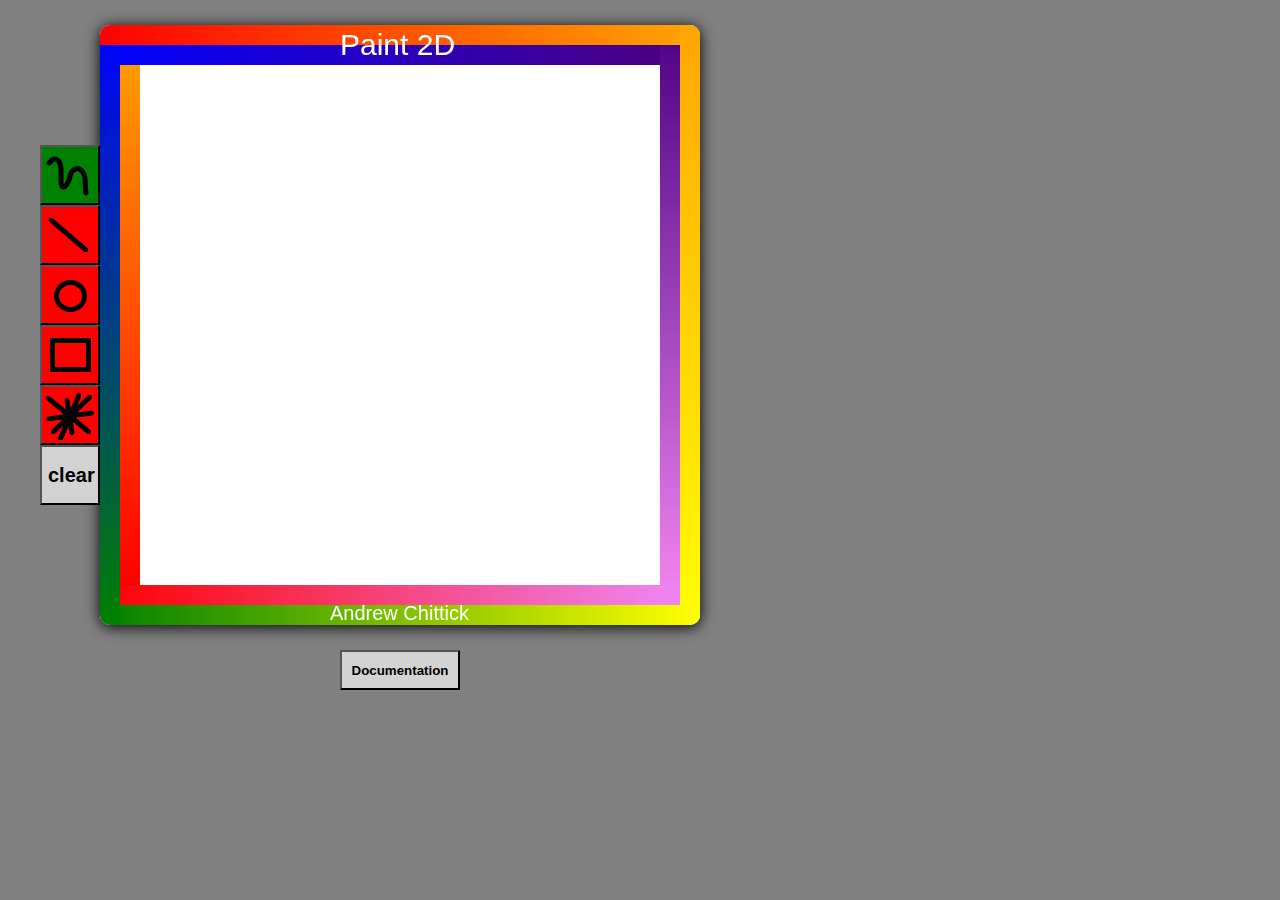
<file: graphicsDemo.html>
<!--
TITLE: Paint 2D
AUTHOR: Andrew P Chittick (APC)
CREATE DATE: 9/27/19
PURPOSE: Low-level graphics demo
	a low-level paint using html canvas
	buttons for different drawing js functions
-->

<!DOCTYPE html>
<html lang="en"><head><meta http-equiv="Content-Type" content="text/html; charset=UTF-8">
<title>Paint</title>
<link rel="stylesheet" type="text/css" href="graphicsDemo.css">

<!-- This links to the jQuery library so your js code will work
Always include this *before* your own js code (extremely important) -->
<script src="https://ajax.googleapis.com/ajax/libs/jquery/3.3.1/jquery.min.js"></script>
<script src="graphicsDemo.js"></script>
</head>

<body onload = "init()">
	<canvas id="surface" width="600" height="600">
		<p>Your browser does not support bowser</p>
	</canvas>

	<button id="freeDraw" onclick = "setShape('freeDraw')"></button>
	<button id="line" onclick = "setShape('line')"></button>
	<button id="circle" onclick = "setShape('circle')"></button>
	<button id="rectangle" onclick = "setShape('rectangle')"></button>
	<button id="spiral" onclick = "setShape('spiral')"></button>
	<button id="clear" onclick = "clearScreen()">clear</button>

	<button id="readme" onclick="window.location.href='readme.html';">Documentation</button>
</body>
</html>
</file>
<file: graphicsDemo.css>
/************************
 * graphicsDemo.css
 * Andrew Chittick
 * 9/27/19k
 ***********************/


body{
	background-color:gray;
}
#surface{
	background-color:white;
	border-radius:10px;
	box-shadow: 0 2px 15px black;
	position: absolute;
	left: 100px;
	top: 25px;
}
button{
	position: absolute;
	left: 40px;
	height:60px;
	width:60px;
	background-repeat: no-repeat;
	background-position: center;
}
#freeDraw{
	background-color: green;
	background-image: url('images/freeDraw.png');
	top: 145px;
}
#line{
	background-color: red;
	background-image: url('images/line.png');
	top: 205px;
}
#circle{
	background-color: red;
	background-image: url('images/circle.png');
	top: 265px;
}
#rectangle{
	background-color: red;
	background-image: url('images/rectangle.png');
	top: 325px;
}
#spiral{
	background-color: red;
	background-image: url('images/spiral.png');
	top: 385px;
}
#clear{
	background-color: lightgray;
	top: 445px;
	font-size:15pt;
	font-weight: bold;
	text-align: left;
}
#readme{
	position: absolute;
	background-color: lightgray;
	text-align:center;
	font-weight:bold;
	height: 40px;
	width: 120px;
	top: 650px;
	left: 340px;
}
</file>
